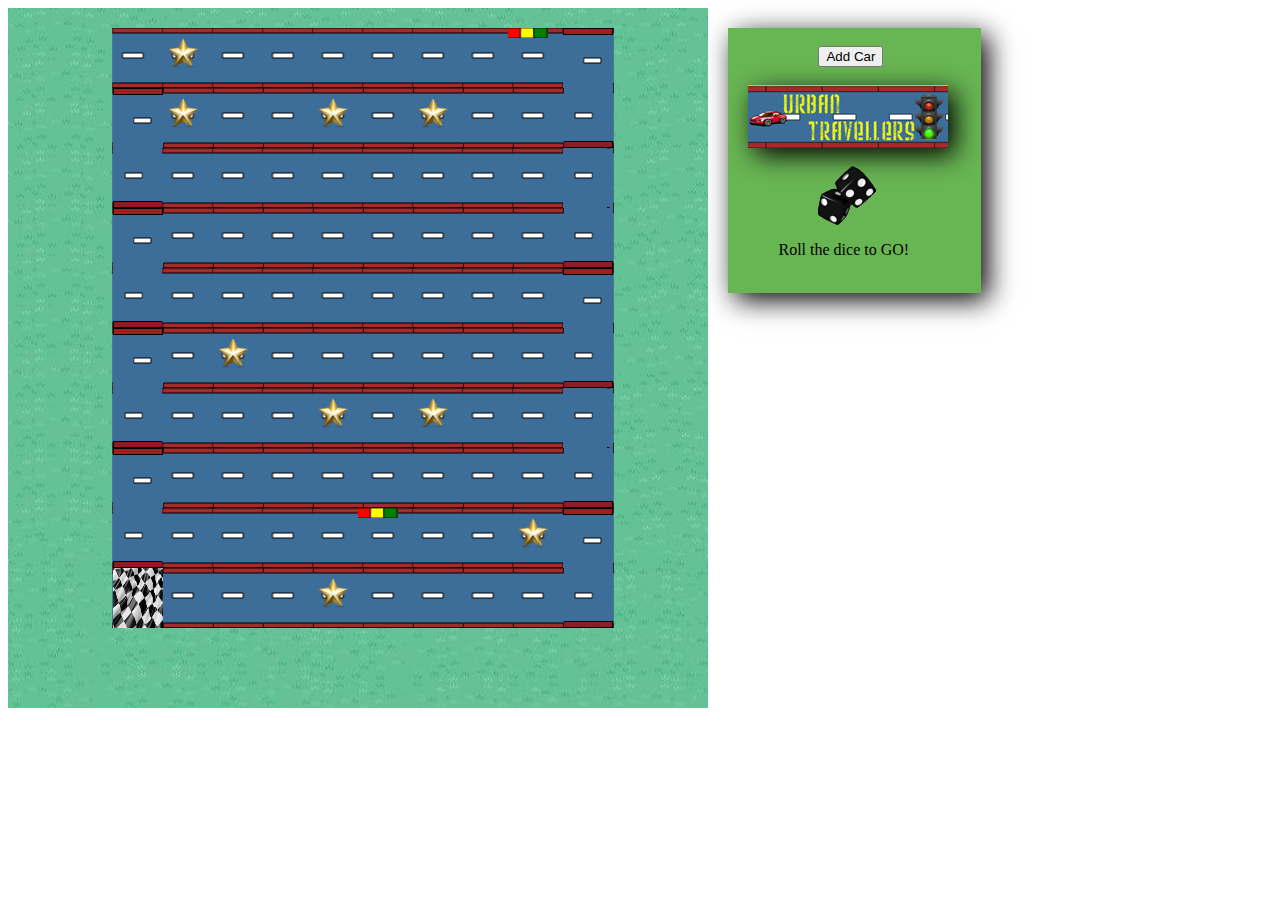
<file: KineticJSCrux/index.html>
<html>
    <head>
        <title>Kinetic Cars</title>
        <link rel="stylesheet" type="text/css" href="css/kieticcars.css"/>
        <script type="text/javascript" src="js/jquery-1.8.3.js"></script>
        <script src="js/kinetic-v4.3.3.min.js"></script>
    	<script src="js/KineticCar.js"></script>
        <script type="text/javascript">
        $(document).ready(function(){
        	$('#newG').click(function(){
        		UB.addCar(5);
        	});
        	$('#dice').click(function(){
        		UB.moveCar(5,8);
        	});
        });
        </script>
    </head>
    <body>
    <div id="container"> 
    <div class="number" >
		<div id="content">
		<br>
	<button id="newG">Add Car</button><br><br>
	<img id="logo" src="images/UrbenTravellers200.png"/><br><br>
	<img id="dice" src="images/magic_dice.png" alt="Dice"/><br>
	
	</div>
	<!--<p>car1:<input type="text" id="car1"/></p>
	<p>car2:<input type="text" id="car2"/></p>
	<p>car3:<input type="text" id="car3"/></p>
	<p>car4:<input type="text" id="car4"/></p>
	<p>car5:<input type="text" id="car5"/></p>
	<p style="color:red">Please dont put any value greater than 100</p> 
	<p><input type="submit" id="submit"/></p>-->
	<p>Roll the dice to GO!</p>
	<br>

</div>
</div>
   
    </body>
</html>
</file>
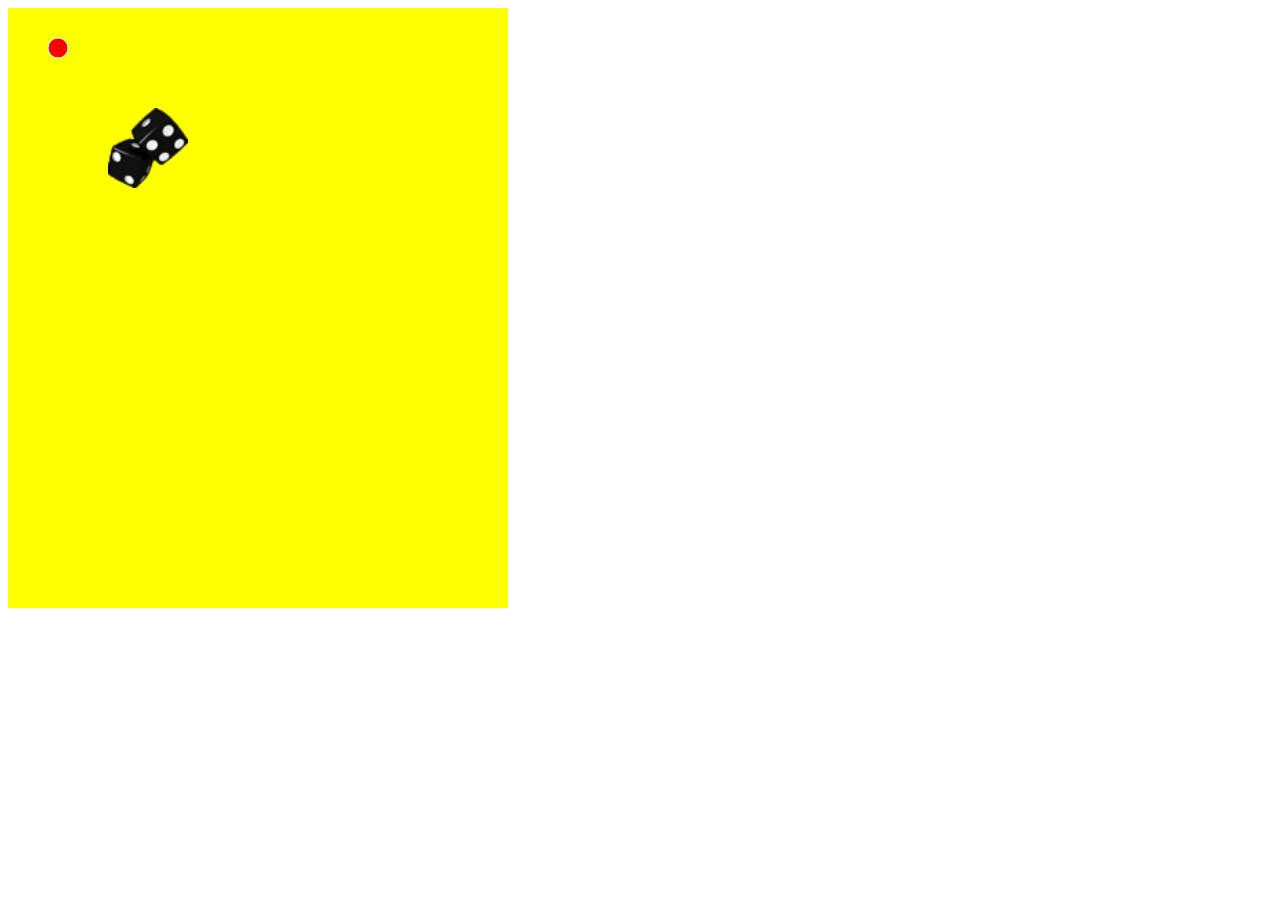
<file: testing.html>
<html>
<head>
	<meta charset="utf-8">
	<title>Plugin Testing</title>
	<script type="text/javascript" src="js/jquery-1.8.3.js"></script>
	<script type="text/javascript" src="js/raphael-min.js"></script>
	<script type="text/javascript" charset="utf-8">
	$(document).ready(function(){
		// Creates canvas 320 × 200 at 10, 50
		var paper = Raphael('canvas', 500, 600);

		// Creates circle at x = 50, y = 40, with radius 10
		var circle = paper.circle(50, 40, 10);
		// Sets the fill attribute of the circle to red (#f00)
		circle.attr("fill", "#f00");

		// Sets the stroke attribute of the circle to white
		circle.attr("stroke", "#fff");
		var anim = Raphael.animation({cx: 500, cy: 500}, 2e3);
		var c = paper.image("./img/magic_dice.png", 100, 100, 80, 80);
		c.animate(anim);
	});
	</script>	
	<style type="text/css">
	#canvas{
		width: 500px;
		height: 600px;
		background-color: yellow;
	}
	</style>
</head>
<body>
<!--<img src="img/magic_dice.jpeg" width="64" height="64" alt="Magic Dice"> -->
<div id="canvas"></div>
</body>

</html>
</file>
<file: KineticJSCrux/css/kieticcars.css>
.number{
	height: auto;
	width: 20%;
	margin-right: 23%;
	margin-top: 20px;
	background-color: #68b553;
	box-shadow: 7px 7px 26px;
	float: right;
	
} 
.number p {
	margin-left: 50px;
}
.number #content{
	margin-left: 90px;
}
h2{
	margin-left: 40px;
	text-shadow:3px 3px 3px #66625d;
}

#logo{
	margin-left: -70px;
	box-shadow: 7px 7px 26px;
}
</file>
